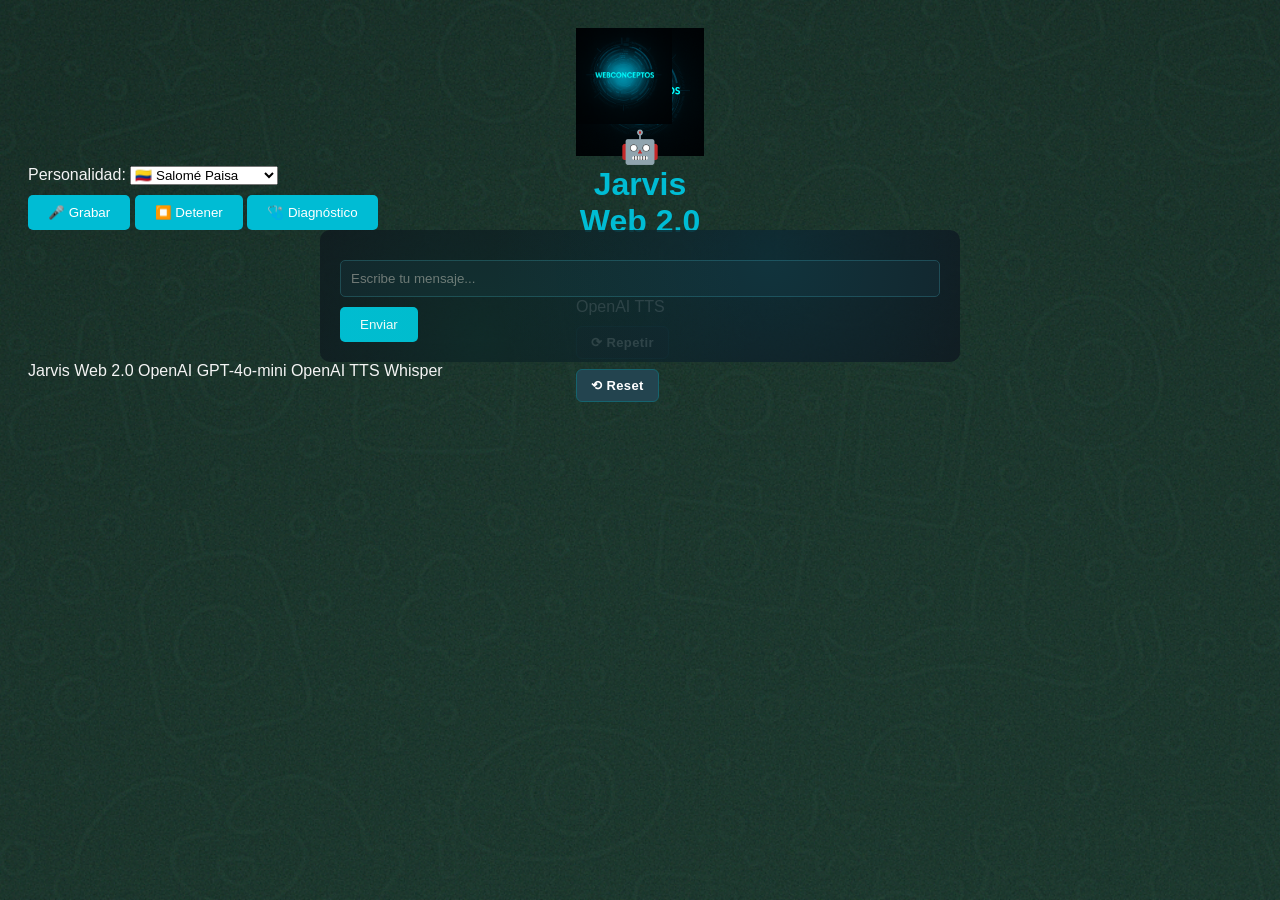
<file: jarvis_frontend/index.html>
<!DOCTYPE html>
<html lang="es">

<head>
    <meta charset="UTF-8" />
    <meta name="viewport" content="width=device-width, initial-scale=1.0" />
    <title>Jarvis Web 2.0</title>

    <link rel="stylesheet" href="estilos.css" />
</head>

<body>

    <!-- ===================== CABECERA ===================== -->

    <header id="titulo">

        <img
            src="LogoWCBot.png"
            alt="Logo WCBot"
            width="96"
            height="96"
        />

        <div class="title-block">

            <h1>🤖 Jarvis Web 2.0</h1>

            <div id="statusBar">
                🟢 Conectado
            </div>

            <div id="modelInfo">
                GPT-4o-mini + OpenAI TTS
            </div>

        </div>

        <div class="tts-side-buttons">

            <button
                id="btnRepeat"
                type="button"
                title="Repetir último audio">
                ⟳ Repetir
            </button>

            <button
                id="btnReset"
                type="button"
                title="Reiniciar conversación">
                ⟲ Reset
            </button>

        </div>

    </header>

    <!-- ===================== CONTROLES ===================== -->

    <section class="controls">

        <div class="control-group">

            <label for="personaSelect">
                Personalidad:
            </label>

            <select id="personaSelect">

                <option value="jarvis">
                    🤖 Jarvis
                </option>

                <option value="andyia">
                    👩 AndyIA
                </option>

                <option value="paisa" selected>
                    🇨🇴 Salomé Paisa
                </option>

                <option value="tecnico">
                    📊 Especialista CGR
                </option>

            </select>

        </div>

        <div class="control-group">

            <button
                id="btnGrabar"
                type="button"
                title="Iniciar grabación">

                🎤 Grabar

            </button>

            <button
                id="btnDetener"
                type="button"
                title="Detener grabación"
                disabled>

                ⏹️ Detener

            </button>

            <button
                type="button"
                onclick="probarCORS()">

                🩺 Diagnóstico

            </button>

        </div>

    </section>

    <!-- ===================== CHAT ===================== -->

    <main id="chat">

        <div id="messages">

        </div>

        <div id="typingIndicator" style="display:none;">
            🤖 Jarvis está pensando...
        </div>

        <div id="formulario">

            <input
                type="text"
                id="input"
                placeholder="Escribe tu mensaje..."
                autocomplete="off" />

            <button
                id="btnEnviar"
                type="button">

                Enviar

            </button>

        </div>

    </main>

    <!-- ===================== PIE ===================== -->

    <footer id="footerInfo">

        <span>
            Jarvis Web 2.0
        </span>

        <span>
            OpenAI GPT-4o-mini
        </span>

        <span>
            OpenAI TTS
        </span>

        <span>
            Whisper
        </span>

    </footer>

    <!-- ===================== SCRIPT ===================== -->

    <script src="script.js"></script>

</body>

</html>
</file>
<file: jarvis_frontend/estilos.css>
body {
    font-family: Arial, sans-serif;
    background: url('FondoWCBot_WS90.png') no-repeat center center fixed;
    background-size: cover;
    color: #f4f4f4;
    padding: 20px;
  }
  
  h1 {
    color: #00bcd4;
    text-align: center;
    margin-top: 0;
  }
  
  #titulo {
    background: url('LogoWCBot.png') no-repeat center center;
    background-size: 128px 128px;
    height: 128px;
    margin: 0 auto 10px auto;
    width: 128px;
  }

  #chat {
    max-width: 600px;
    margin: auto;
    background-color: rgba(16, 21, 28, 0.85);
    padding: 20px;
    border-radius: 10px;
  }
  
  .bubble {
    background: #1c232b;
    border-radius: 10px;
    padding: 10px 15px;
    margin: 10px 0;
  }
  
  .user {
    text-align: right;
    color: #00e676;
  }
  
  .jarvis {
    text-align: left;
    color: #f4f4f4;
  }
  
  button {
    background: #00bcd4;
    color: #fff;
    padding: 10px 20px;
    border: none;
    border-radius: 5px;
    cursor: pointer;
    margin-top: 10px;
  }
  
  input[type="text"] {
    width: 100%;
    padding: 10px;
    border-radius: 5px;
    border: none;
    margin-top: 10px;
    box-sizing: border-box;
  }
  
  #controls {
    display: flex;
    justify-content: space-between;
    align-items: center;
    flex-wrap: wrap;
    gap: 10px;
  }
  

/* ====== CONTROLES TTS (panel) ====== */
#ttsControls {
  max-width: 600px;
  margin: 15px auto 18px;
  background: rgba(16, 28, 36, 0.82);
  backdrop-filter: blur(4px);
  padding: 14px 16px 10px;
  border: 1px solid #0f2e36;
  border-radius: 12px;
  display: flex;
  flex-wrap: wrap;
  gap: 14px 18px;
  align-items: flex-end;
  box-shadow: 0 4px 16px -6px rgba(0,0,0,.55);
}

#ttsControls label {
  display: flex;
  flex-direction: column;
  gap: 6px;
  font-size: 12px;
  letter-spacing: .5px;
  text-transform: uppercase;
  font-weight: 600;
  color: #9dc9d2;
  min-width: 150px;
}

#ttsControls select,
#ttsControls input[type=range] {
  background: #1f2d37;
  border: 1px solid #1a3945;
  color: #e3f5f7;
  padding: 6px 8px;
  font-size: 13px;
  border-radius: 6px;
  outline: none;
  transition: .16s;
}

#ttsControls select:focus,
#ttsControls input[type=range]:focus {
  border-color: #00bcd4;
  box-shadow: 0 0 0 2px rgba(0,188,212,0.35);
}

#ttsControls input[type=range] {
  height: 30px;
  cursor: pointer;
  -webkit-appearance: none;
}

#ttsControls input[type=range]::-webkit-slider-runnable-track {
  height: 5px;
  background: linear-gradient(90deg,#0d5160,#158da3);
  border-radius: 4px;
  border: 1px solid #0a3a46;
}
#ttsControls input[type=range]::-webkit-slider-thumb {
  -webkit-appearance: none;
  width: 16px; height: 16px;
  margin-top: -6px;
  background: #00bcd4;
  border-radius: 50%;
  border: 2px solid #092830;
  box-shadow: 0 0 0 4px rgba(0,188,212,0.25);
  transition: .18s;
}
#ttsControls input[type=range]:hover::-webkit-slider-thumb {
  background: #11d2ea;
}

#ttsControls span {
  font-size: 11px;
  color: #8fe2ff;
  font-weight: 600;
  letter-spacing: .5px;
}

/* Bloques para agrupar (si quieres más orden) */
#ttsControls .controlGroup {
  display: flex;
  flex-direction: column;
  gap: 8px;
}

/* ====== BOTONES EXTRA ====== */
#btnRepeat {
  background: #1f3139;
  border: 1px solid #20535f;
  padding: 8px 14px;
  border-radius: 6px;
  font-size: 13px;
  font-weight: 600;
  letter-spacing: .4px;
}
#btnRepeat:hover {
  background: #276272;
}

#btnReset {
  background: #23444f;
  border: 1px solid #16636e;
  padding: 8px 14px;
  border-radius: 6px;
  font-size: 13px;
  font-weight: 600;
  letter-spacing: .4px;
}
#btnReset:hover {
  background: #2c6975;
}

button:active { transform: translateY(1px); }

/* Ajusta el botón del micrófono si no hereda */
#ttsControls button[title], #ttsControls button[onclick*="usarMicrofono"] {
  background: #00bcd4;
  border: none;
  color: #042b32;
  font-weight: 700;
  padding: 9px 16px;
  border-radius: 6px;
}
#ttsControls button[title]:hover {
  background: #11d2ea;
}

/* ====== BURBUJAS AVANZADAS ====== */
.bubble.user {
  background: #003b2b;
  border: 1px solid #06c485;
  color: #8effd6;
  font-weight: 600;
  text-align: right;
}
.bubble.jarvis {
  background: #1d2730;
  border: 1px solid #264653;
  text-align: left;
}
.bubble.system {
  background: #232f3a;
  color: #9bb7c5;
  font-style: italic;
  border: 1px dashed #34515c;
  text-align: center;
  font-size: 13px;
}
.bubble.error {
  background: #5d1e1e;
  border: 1px solid #ff6b6b;
  color: #ffdddd;
  font-weight: 600;
  text-align: center;
}

/* Animación suave de aparición */
.bubble { animation: fadeIn .25s ease; }
@keyframes fadeIn {
  from { opacity:0; transform: translateY(4px); }
  to { opacity:1; transform: translateY(0); }
}

/* ====== SCROLL SUAVE PARA #messages ====== */
#messages {
  scrollbar-width: thin;
  scrollbar-color: #1c3d48 #111c23;
}
#messages::-webkit-scrollbar {
  width: 10px;
}
#messages::-webkit-scrollbar-track {
  background: rgba(0,0,0,0.35);
  border-radius: 6px;
}
#messages::-webkit-scrollbar-thumb {
  background: #184a55;
  border-radius: 6px;
  border: 2px solid #0c1c22;
}
#messages::-webkit-scrollbar-thumb:hover {
  background: #1d5d6b;
}

/* ====== LAYOUT RESPONSIVE ====== */
@media (max-width: 640px) {
  #ttsControls {
    flex-direction: column;
    gap: 12px;
  }
  #ttsControls label {
    min-width: 100%;
  }
  #chat {
    padding: 16px;
  }
  .bubble {
    font-size: 14px;
  }
  button {
    padding: 9px 14px;
  }
}

/* Mini badge para estado (opcional) en voz seleccionada */
#voiceSelect:focus {
  box-shadow: 0 0 0 3px rgba(0,188,212,0.4);
}

/* Ajuste del input de texto si quieres mayor contraste */
input[type="text"] {
  background: #132128;
  color: #def3f7;
  border: 1px solid #204650;
}
input[type="text"]:focus {
  border-color: #00bcd4;
  outline: none;
  box-shadow: 0 0 0 2px rgba(0,188,212,0.35);
}

#chat {
  position: relative;
  overflow: hidden;
}
#chat::before {
  content: "";
  position: absolute;
  inset: 0;
  background:
    radial-gradient(circle at 70% 20%, rgba(0,188,212,0.12), transparent 60%),
    radial-gradient(circle at 25% 80%, rgba(6,196,133,0.10), transparent 55%);
  pointer-events: none;
}
</file>
